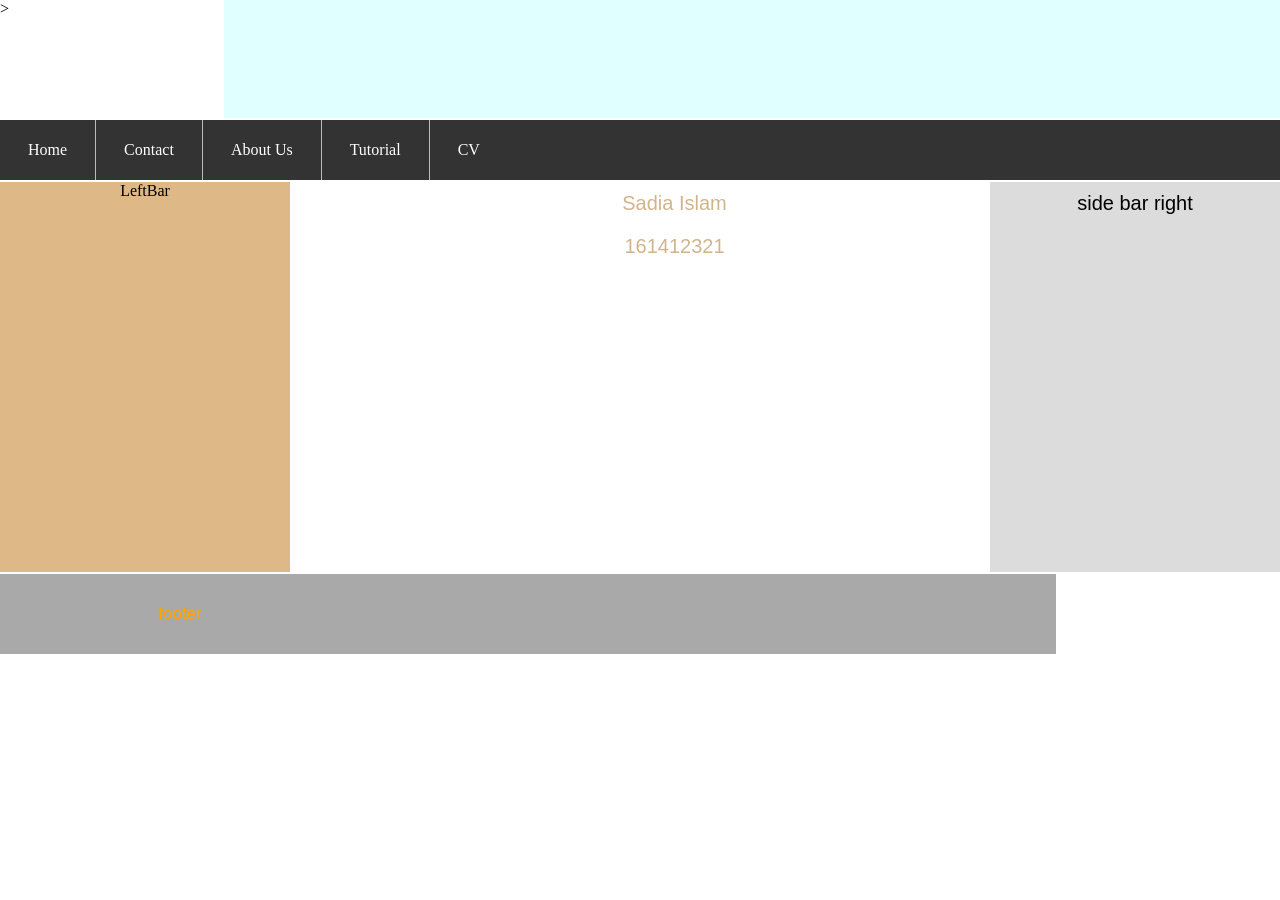
<file: HW3/index.html>
<!DOCTYPE html>
<html>
<head>

<title>This id index</title> 
<link rel="stylesheet" type="text/css" href="style.css">  

</head>
    
<body>
	
<div id="main_container"
</div>


<div id="head2">
	<marquee>This is Header</marquee>
</div>
<div id="menu">
	 <ul>

	<li><a href="home.html">Home</a></li>
	<li><a href="contact.html">Contact</a></li>
	<li><a href="about.html">About Us</a></li>
	<li><a href="tutorial.html">Tutorial</a></li>
	<li><a href="cv.html">CV</a></li>

 </ul>	
</div>
<div id="sBarLeft">
  
  <p>LeftBar</p>
		
</div>
<div id="content">
   
	<p>Sadia Islam</p>
	<p>161412321</p>
	
</div>
<div id="sBarRight">
	<p>side bar right</p>
</div>
<div id="footer">
	
	<p>footer</p> </a></p>
	
</div>
>
	
</div>
      
</body>
    
</html>
</file>
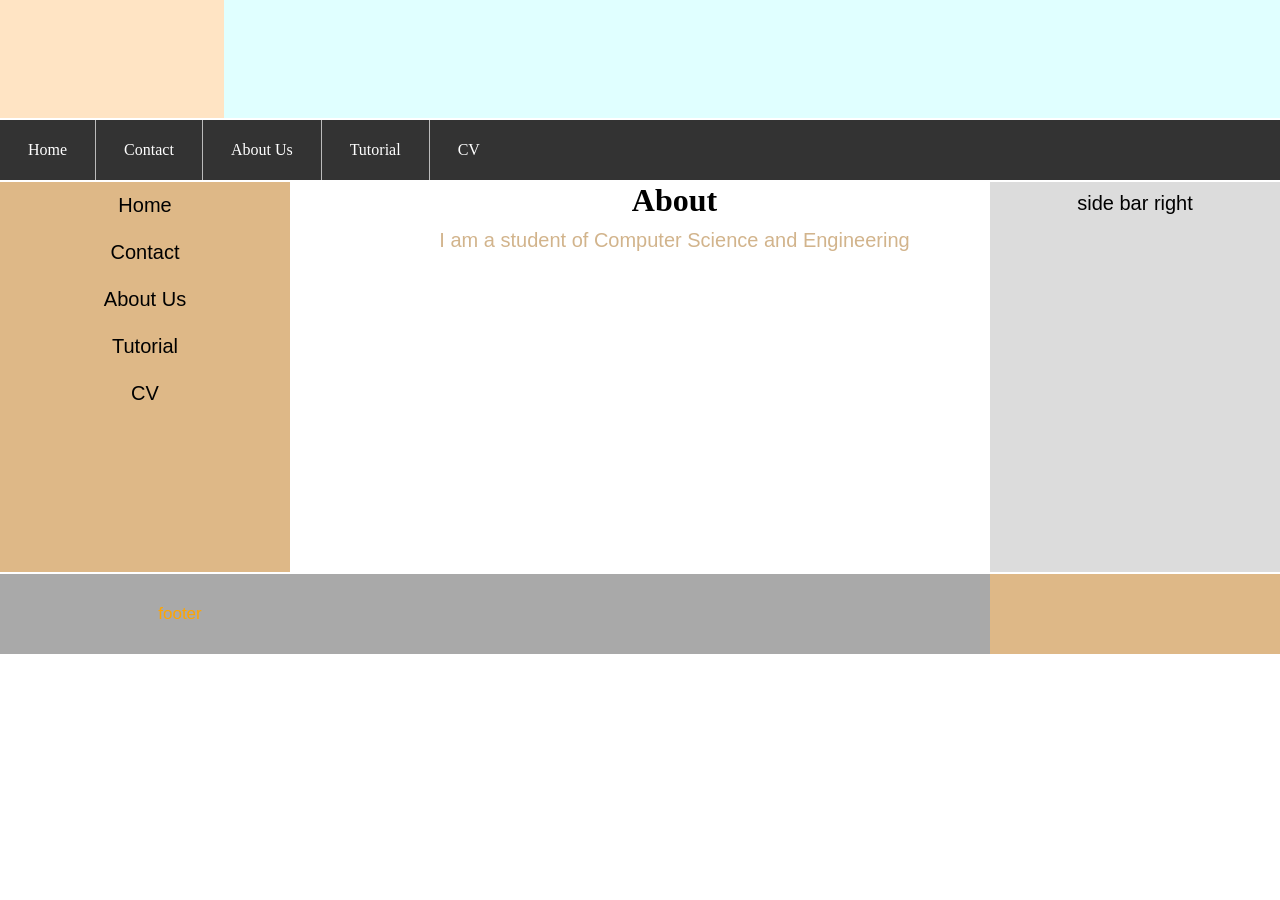
<file: HW3/about.html>
<!DOCTYPE html>
<html>
<head>

<title>about page</title> 
<link rel="stylesheet" type="text/css" href="style.css">  

</head>
    
<body>
	
<div id="main_container"
</div>

<div id="head1">
	
</div>
<div id="head2">
	<marquee>This is Header</marquee>
</div>
<div id="menu">
	 <ul>

	<li><a href="home.html">Home</a></li>
	<li><a href="contact.html">Contact</a></li>
	<li><a href="about.html">About Us</a></li>
	<li><a href="tutorial.html">Tutorial</a></li>
	<li><a href="cv.html">CV</a></li>

 </ul>	
</div>
<div id="sBarLeft">
  
  <ul>

	<li><a href="home.html">Home</a></li>
	<li><a href="contact.html">Contact</a></li>
	<li><a href="about.html">About Us</a></li>
	<li><a href="tutorial.html">Tutorial</a></li>
	<li><a href="cv.html">CV</a></li>

 </ul>	
		
</div>
<div id="content">
    <h1>About</h1>
	<p>I am a student of Computer Science and Engineering </p>
	
	
</div>
<div id="sBarRight">
	<p>side bar right</p>
</div>
<div id="footer">
	
	<p>footer</p>
	
</div>
<div id="icon">
	
	
</div>
      
</body>
    
</html>
</file>
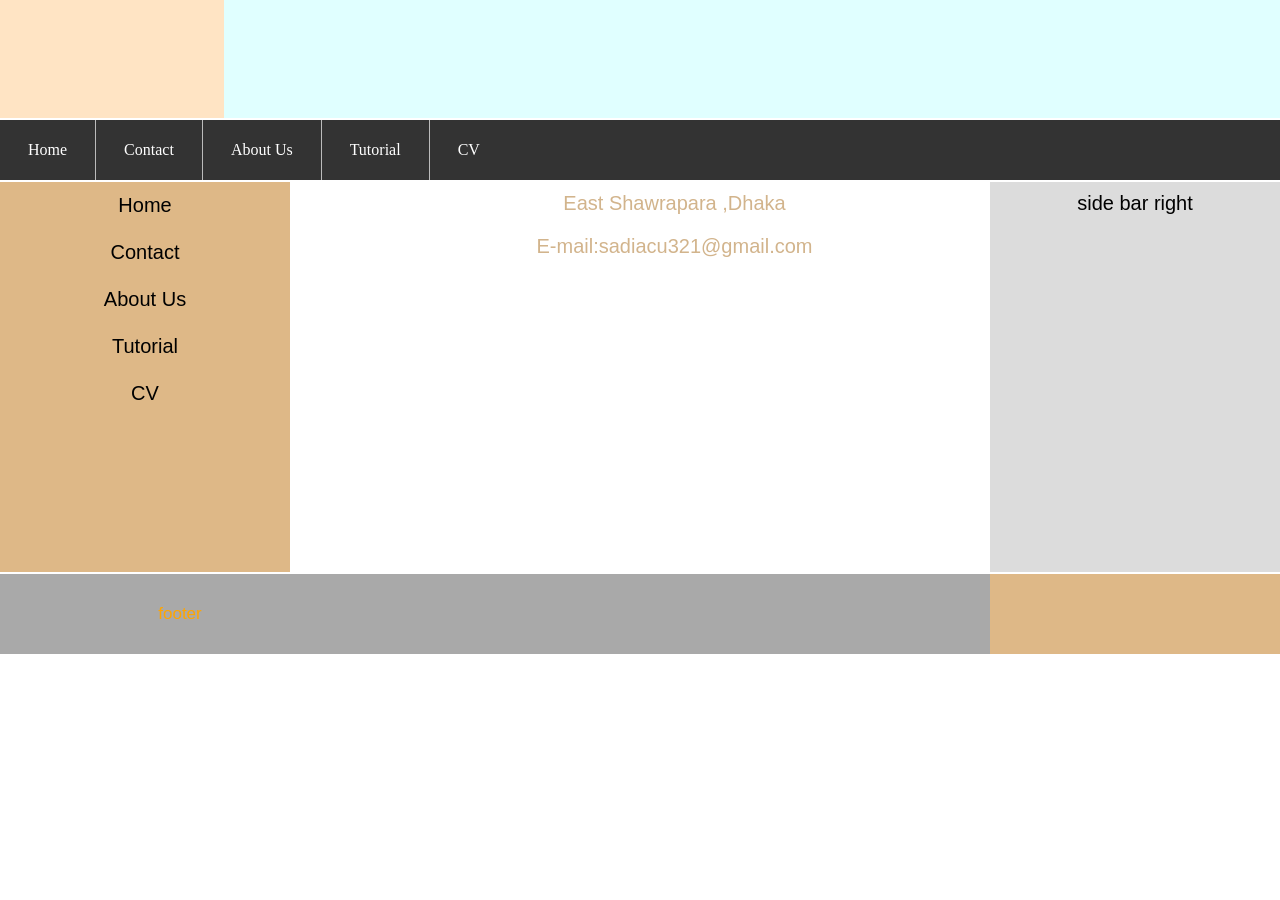
<file: HW3/contact.html>
<!DOCTYPE html>
<html>
<head>

<title>contact page</title> 
<link rel="stylesheet" type="text/css" href="style.css">  

</head>
    
<body>
	
<div id="main_container"
</div>

<div id="head1">
	
</div>
<div id="head2">
	<marquee>This is Header</marquee>
</div>
<div id="menu">
	 <ul>

	<li><a href="home.html">Home</a></li>
	<li><a href="contact.html">Contact</a></li>
	<li><a href="about.html">About Us</a></li>
	<li><a href="tutorial.html">Tutorial</a></li>
	<li><a href="cv.html">CV</a></li>

 </ul>	
</div>
<div id="sBarLeft">
  
  <ul>

	<li><a href="home.html">Home</a></li>
	<li><a href="contact.html">Contact</a></li>
	<li><a href="about.html">About Us</a></li>
	<li><a href="tutorial.html">Tutorial</a></li>
	<li><a href="cv.html">CV</a></li>

 </ul>	
		
</div>
<div id="content">
    
	
	<p>East Shawrapara ,Dhaka</p>
	
	<p>E-mail:sadiacu321@gmail.com</p>
	
</div>
<div id="sBarRight">
	<p>side bar right</p>
</div>
<div id="footer">
	
	<p>footer</p>
	
</div>
<div id="icon">
	
</div>
      
</body>
    
</html>
</file>
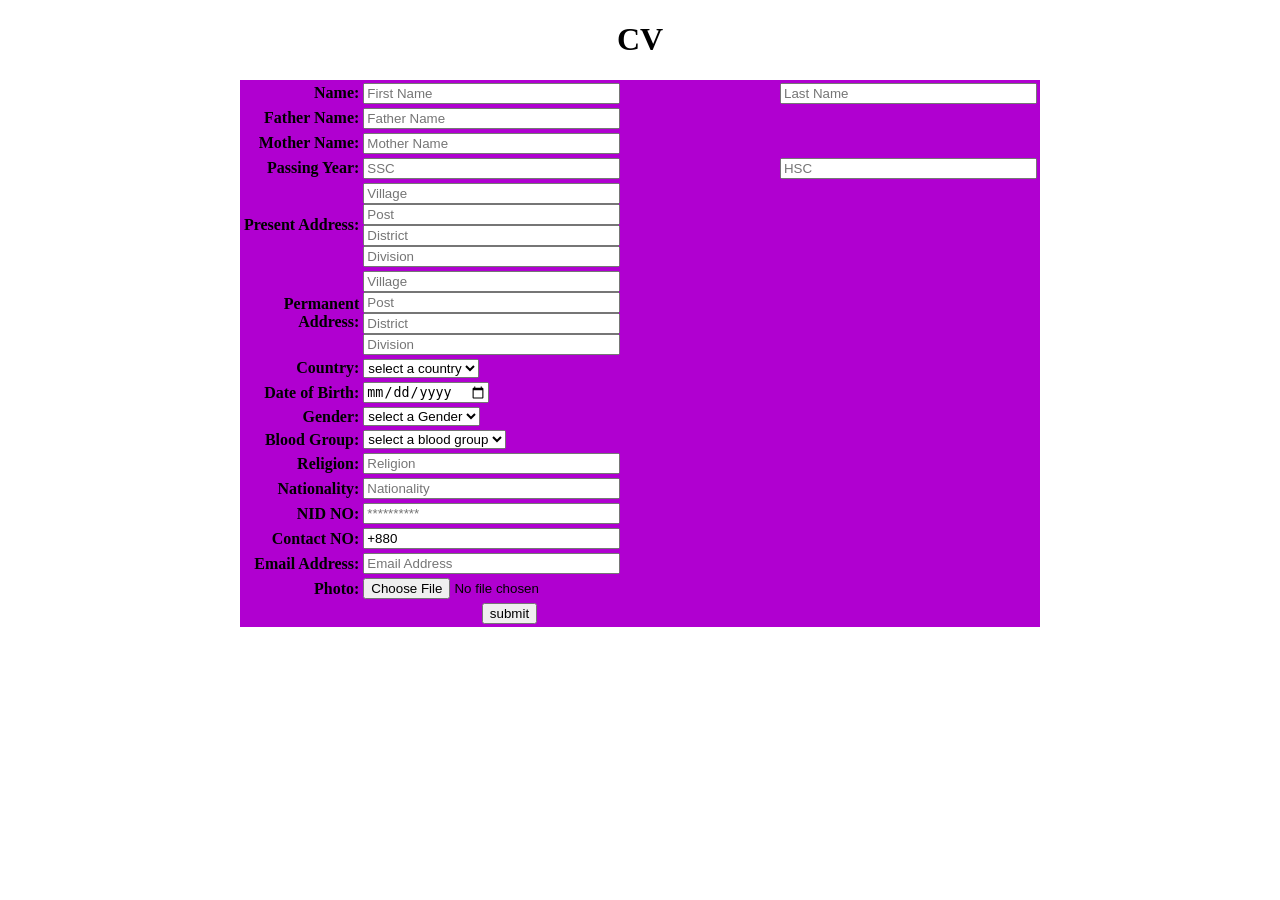
<file: HW3/cv.html>
<!DOCTYPE html>
<!DOCTYPE html>
<html>
<head>
	<title>cv</title>
	
</head>
<body>
	<form action="">
		<h1 align="center">CV</h1>
		<table bgcolor="burlywood;" height="500" width="800" align="center">
			<tr>
				<td align="right"><strong>Name:</strong></td>
				<td><input type="text" placeholder="First Name" size="30">
				<td><input type="text" placeholder="Last Name" size="30"><br>
				</td>
			</td>
			</tr>
			<tr>
				<td align="right"><strong>Father Name:</strong></td>
				<td><input type="text" placeholder="Father Name" size="30"></td>
			</tr>
			<tr>
				<td align="right"><strong>Mother Name:</strong></td>
				<td><input type="text" placeholder="Mother Name" size="30"></td>
			</tr>
			<tr>
				<td align="right"><strong>Passing Year:</strong></td>
				<td><input type="text" placeholder="SSC" size="30"><br>
				<td><input type="text" placeholder="HSC" size="30">
				</td>
			</tr>
			<tr>
				<td align="right"><strong>Present Address:</strong></td>
				<td>
					<input type="text" placeholder="Village" size="30">
					<input type="text" placeholder="Post" size="30"><br>
					<input type="text" placeholder="District" size="30">
					<input type="text" placeholder="Division" size="30">
				</td>
			</tr>
			<tr>
				<td align="right"><strong>Permanent Address:</strong></td>
				<td>
					<input type="text" placeholder="Village" size="30">
					<input type="text" placeholder="Post" size="30"><br>
					<input type="text" placeholder="District" size="30">
					<input type="text" placeholder="Division" size="30">
				</td>
			</tr>
			<tr>
                    <td align="right"><strong>Country:</strong></td>
                    <td>
                        <select>
                            <option>select a country</option>
                            <option>Bangladesh</option>
                            <option>India</option>
                            <option>Pakistan</option>
                            <option>Srilanka</option>
                            <option>Brazil</option>
                            <option>Afganistan</option>
                            <option>Australia</option>
                            <option>Nepal</option>
                         </select>
                    </td> 
                </tr>
				<tr>
					<td align="right"><strong>Date of Birth:</strong></td>
					<td><input type="date"></td>
				</tr>
				<tr>
                    <td align="right"><strong>Gender:</strong></td>
                    <td>
                        <select>
                            <option>select a Gender</option>
                            <option>Male</option>
                            <option>Female</option>
                        </select>
                    </td> 
                </tr>
				<tr>
                    <td align="right"><strong>Blood Group:</strong></td>
                    <td>
                        <select>
                            <option>select a blood group</option>
                            <option>A+</option>
                            <option>A-</option>
                            <option>B+</option>
                            <option>B-</option>
                            <option>O-</option>
                            <option>O+</option>
                            <option>AB+</option>
                            <option>AB-</option>
                         </select>
                    </td> 
                </tr>
                <tr>	
					<td align="right"><strong>Religion:</strong></td>
					<td><input type="text" placeholder="Religion" size="30"></td>
				</tr>
				<tr>
					<td align="right"><strong>Nationality:</strong></td>
					<td><input type="text" placeholder="Nationality" size="30"></td>
				</tr>
				<tr>
					<td align="right"><strong>NID NO:</strong></td>
					<td><input type="text" placeholder="**********" size="30"></td>
				</tr>
				<tr>
					<td align="right"><strong>Contact NO:</strong></td>
					<td><input type="text" placeholder="" size="30" value="+880"></td>
				</tr>
				<tr>
					<td align="right"><strong>Email Address:</strong></td>
					<td><input type="email" placeholder="Email Address" size="30"></td>
				</tr>
				<tr>
				    <td align="right"><strong>Photo:</strong></td>
				    <td><input type="file"></td>	
				</tr>
				<tr align="center">
				    <td colspan="2">
				    <input type="submit" value="submit"/>
				    </td>
				</tr>
			
			
		</table>
		
	</form>

</body>
</html>
</file>
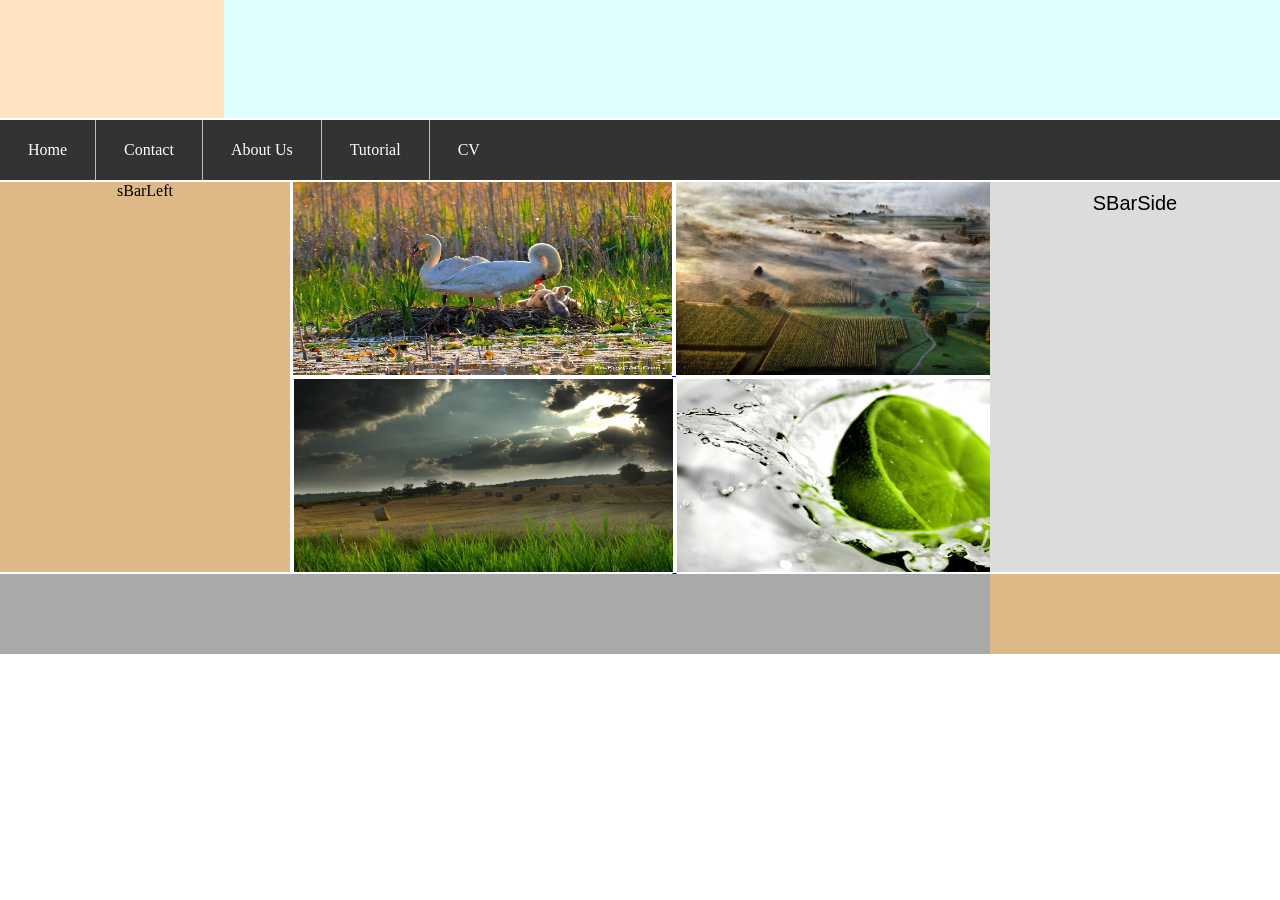
<file: HW3/home.html>
<!DOCTYPE html>
<html>
<head>

<title>home</title> 
<link rel="stylesheet" type="text/css" href="style.css">  

</head>
    
<body>
	
<div id="main_container"
</div>

<div id="head1">
	
</div>
<div id="head2">
	<marquee>This is Header</marquee>
</div>
<div id="menu">
	 <ul>

	<li><a href="home.html">Home</a></li>
	<li><a href="contact.html">Contact</a></li>
	<li><a href="about.html">About Us</a></li>
	<li><a href="tutorial.html">Tutorial</a></li>
	<li><a href="cv.html">CV</a></li>

 </ul>	
</div>
<div id="sBarLeft">
 <p>sBarLeft</p>
</div>
<div id="content">
    <a href="images/image1.jpg/" target="_blank"><img src="images/image1.jpg" style="width:379px;height:193px">
	<a href="images/image4.jpg" target="_blank"><img src="images/image6.jpg" style="width:380px;height:193px">
	<a href="images/voor.JPG/" target="_blank"><img src="images/image7.jpg" style="width:379px;height:193px">
	<a href="images/image10.jpg/" target="_blank"><img src="images/image10.jpg" style="width:379px;height:193px">
	
</div>
<div id="sBarRight">
	
	<P>SBarSide</P>
</div>
<div id="footer">
	
	<p><footer</p>
	
</div>
<div id="icon">

	
</div>
      
</body>
    
</html>
</file>
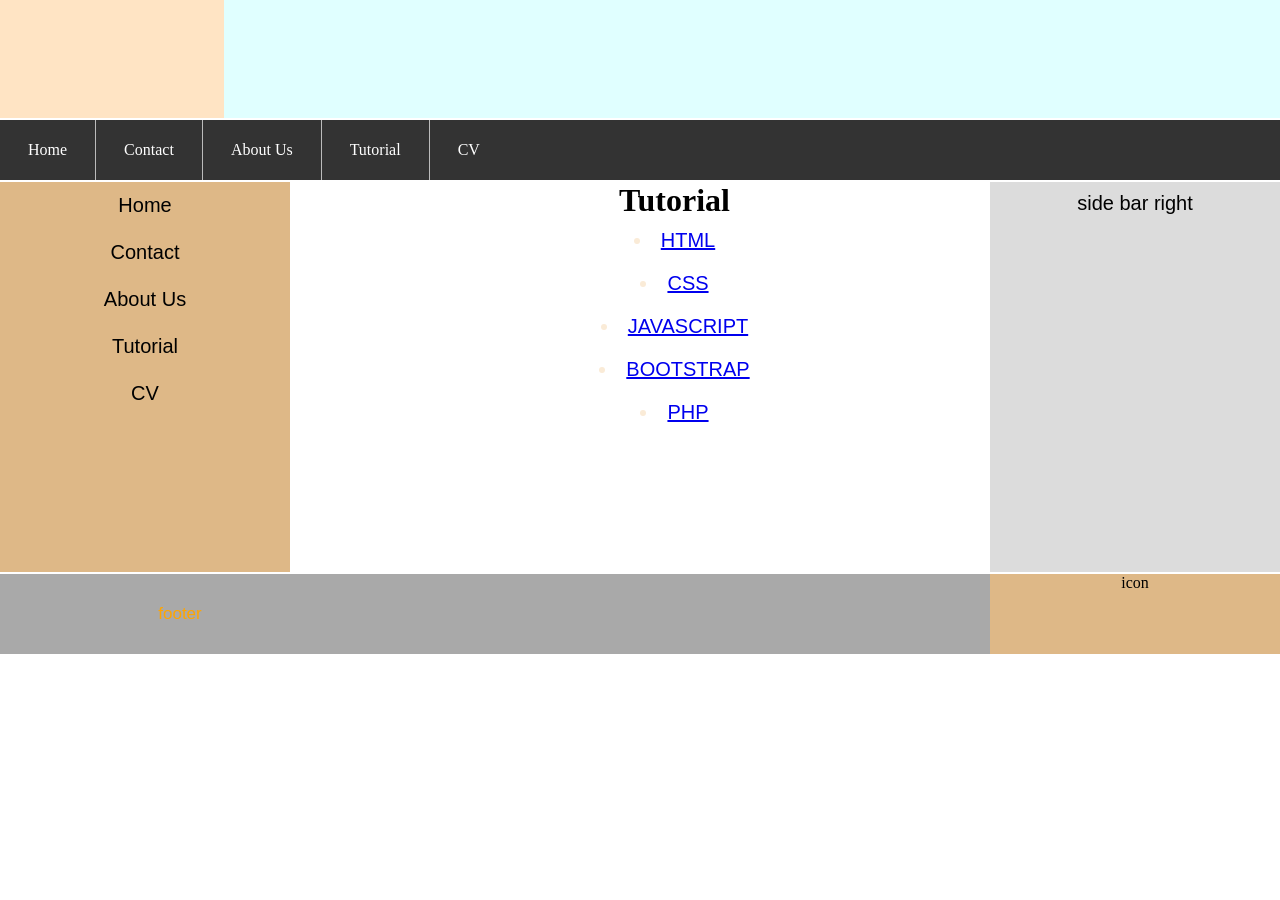
<file: HW3/tutorial.html>
<!DOCTYPE html>
<html>
<head>

<title>tutorial</title> 
<link rel="stylesheet" type="text/css" href="style.css">  

</head>
    
<body>
	
<div id="main_container"
</div>

<div id="head1">

</div>
<div id="head2">
	<marquee>This is Header</marquee>
</div>
<div id="menu">
	 <ul>

	<li><a href="home.html">Home</a></li>
	<li><a href="contact.html">Contact</a></li>
	<li><a href="about.html">About Us</a></li>
	<li><a href="tutorial.html">Tutorial</a></li>
	<li><a href="cv.html">CV</a></li>

 </ul>	
</div>
<div id="sBarLeft">
  
  <ul>

	<li><a href="home.html">Home</a></li>
	<li><a href="contact.html">Contact</a></li>
	<li><a href="about.html">About Us</a></li>
	<li><a href="tutorial.html">Tutorial</a></li>
	<li><a href="cv.html">CV</a></li>

 </ul>	
		
</div>
<div id="content">
    <h1>Tutorial</h1>
    <li><a href="https://www.w3schools.com/html/" target="_blank">HTML</a></li>
    <li><a href="https://www.w3schools.com/css/default.asp" target="_blank">CSS</a></li>
    <li><a href="https://www.w3schools.com/js/default.asp" target="_blank">JAVASCRIPT</a></li>
    <li><a href="https://www.w3schools.com/bootstrap/bootstrap_ver.asp" target="_blank">BOOTSTRAP</a></li>
    <li><a href="https://www.w3schools.com/php/default.asp" target="_blank">PHP</a></li>
	
</div>
<div id="sBarRight">
	<p>side bar right</p>
</div>
<div id="footer">
	
	<p>footer</p>
	
</div>
<div id="icon">
	<p>icon</p>
</div>
      
</body>
    
</html>
</file>
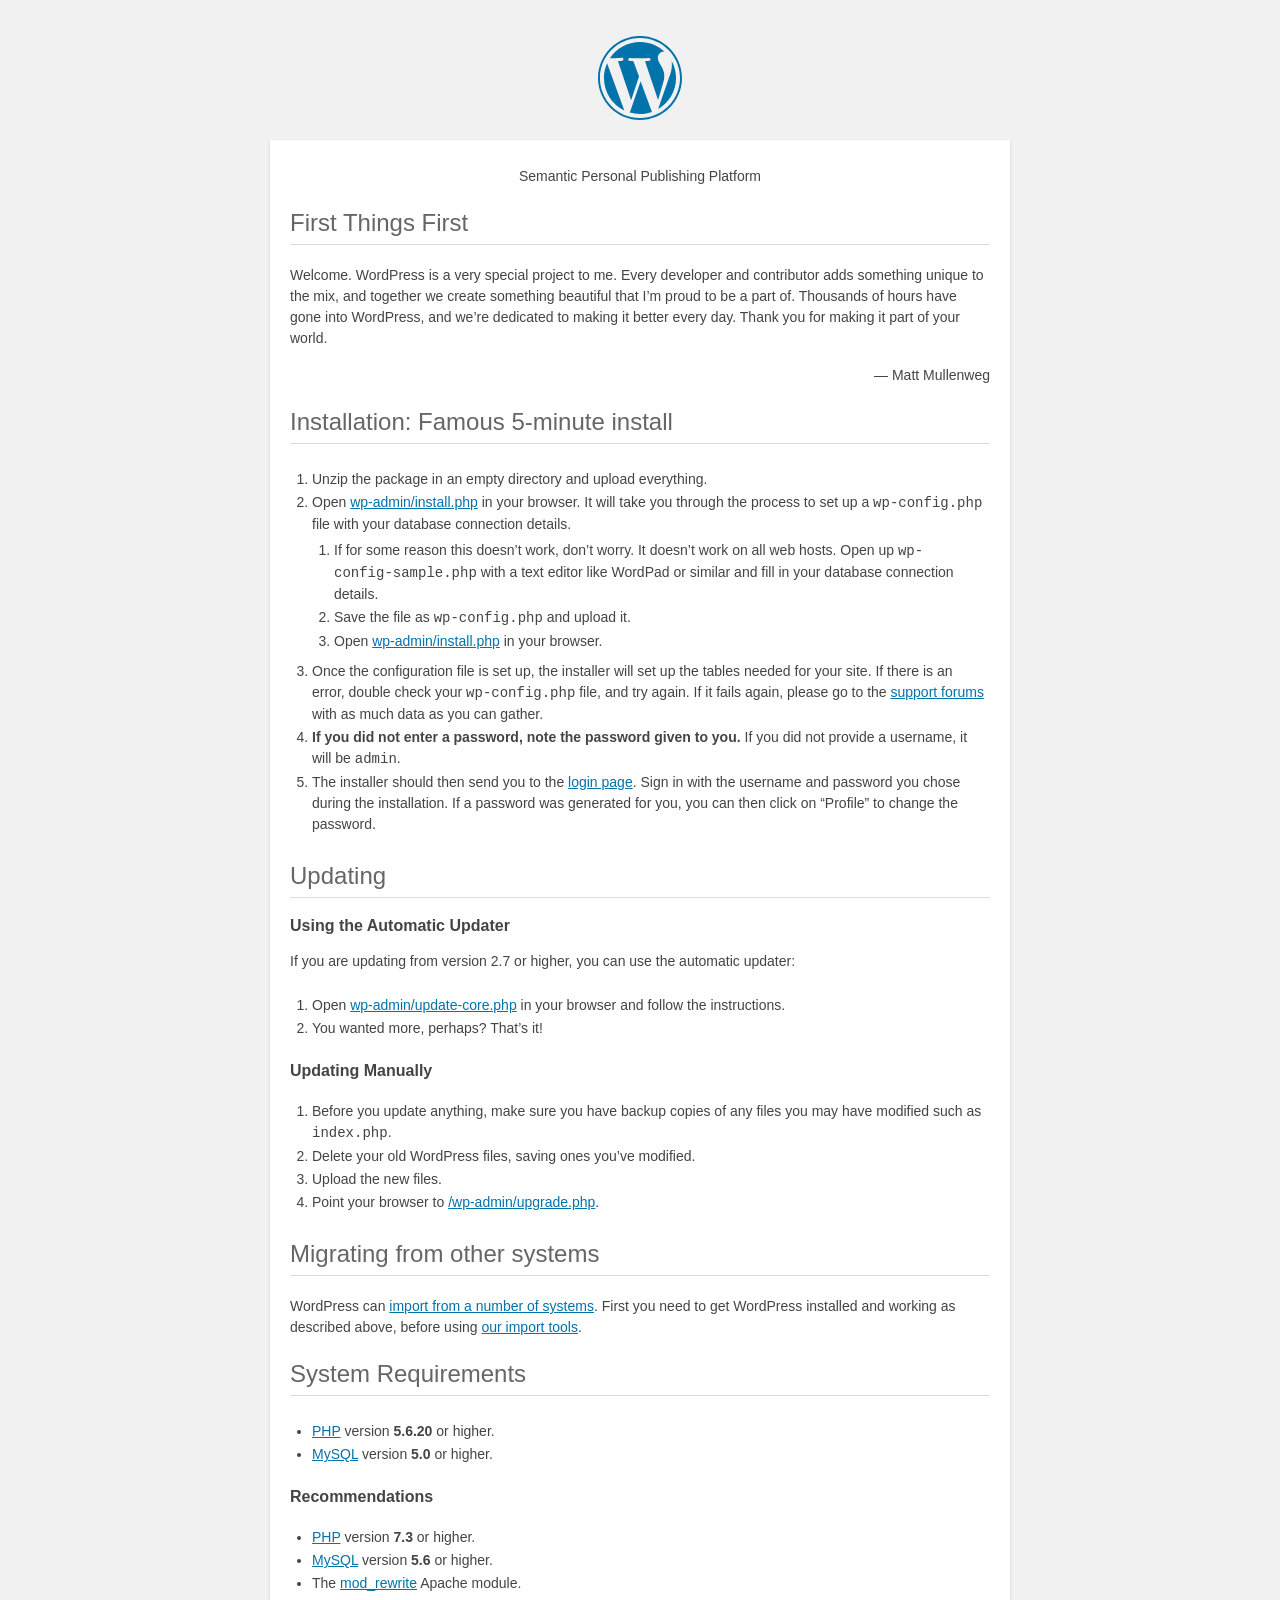
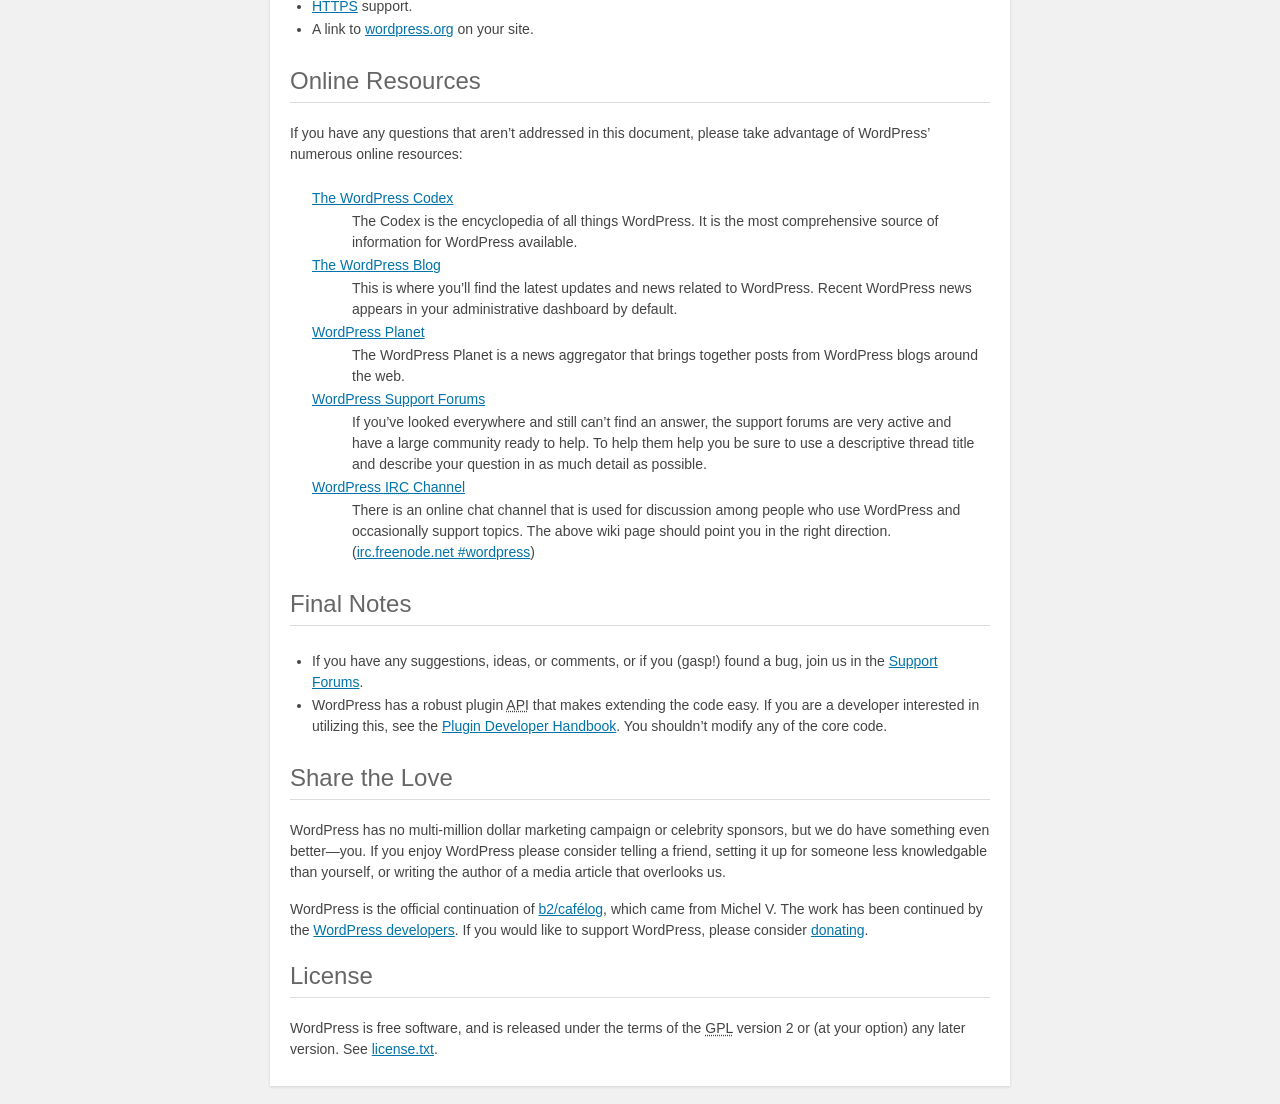
<file: web-final-project/posondo/readme.html>
<!DOCTYPE html>
<html lang="en">
<head>
	<meta name="viewport" content="width=device-width" />
	<meta http-equiv="Content-Type" content="text/html; charset=utf-8" />
	<title>WordPress &#8250; ReadMe</title>
	<link rel="stylesheet" href="wp-admin/css/install.css?ver=20100228" type="text/css" />
</head>
<body>
<h1 id="logo">
	<a href="https://wordpress.org/"><img alt="WordPress" src="wp-admin/images/wordpress-logo.png" /></a>
</h1>
<p style="text-align: center">Semantic Personal Publishing Platform</p>

<h2>First Things First</h2>
<p>Welcome. WordPress is a very special project to me. Every developer and contributor adds something unique to the mix, and together we create something beautiful that I&#8217;m proud to be a part of. Thousands of hours have gone into WordPress, and we&#8217;re dedicated to making it better every day. Thank you for making it part of your world.</p>
<p style="text-align: right">&#8212; Matt Mullenweg</p>

<h2>Installation: Famous 5-minute install</h2>
<ol>
	<li>Unzip the package in an empty directory and upload everything.</li>
	<li>Open <span class="file"><a href="wp-admin/install.php">wp-admin/install.php</a></span> in your browser. It will take you through the process to set up a <code>wp-config.php</code> file with your database connection details.
		<ol>
			<li>If for some reason this doesn&#8217;t work, don&#8217;t worry. It doesn&#8217;t work on all web hosts. Open up <code>wp-config-sample.php</code> with a text editor like WordPad or similar and fill in your database connection details.</li>
			<li>Save the file as <code>wp-config.php</code> and upload it.</li>
			<li>Open <span class="file"><a href="wp-admin/install.php">wp-admin/install.php</a></span> in your browser.</li>
		</ol>
	</li>
	<li>Once the configuration file is set up, the installer will set up the tables needed for your site. If there is an error, double check your <code>wp-config.php</code> file, and try again. If it fails again, please go to the <a href="https://wordpress.org/support/forums/" title="WordPress support">support forums</a> with as much data as you can gather.</li>
	<li><strong>If you did not enter a password, note the password given to you.</strong> If you did not provide a username, it will be <code>admin</code>.</li>
	<li>The installer should then send you to the <a href="wp-login.php">login page</a>. Sign in with the username and password you chose during the installation. If a password was generated for you, you can then click on &#8220;Profile&#8221; to change the password.</li>
</ol>

<h2>Updating</h2>
<h3>Using the Automatic Updater</h3>
<p>If you are updating from version 2.7 or higher, you can use the automatic updater:</p>
<ol>
	<li>Open <span class="file"><a href="wp-admin/update-core.php">wp-admin/update-core.php</a></span> in your browser and follow the instructions.</li>
	<li>You wanted more, perhaps? That&#8217;s it!</li>
</ol>

<h3>Updating Manually</h3>
<ol>
	<li>Before you update anything, make sure you have backup copies of any files you may have modified such as <code>index.php</code>.</li>
	<li>Delete your old WordPress files, saving ones you&#8217;ve modified.</li>
	<li>Upload the new files.</li>
	<li>Point your browser to <span class="file"><a href="wp-admin/upgrade.php">/wp-admin/upgrade.php</a>.</span></li>
</ol>

<h2>Migrating from other systems</h2>
<p>WordPress can <a href="https://codex.wordpress.org/Importing_Content">import from a number of systems</a>. First you need to get WordPress installed and working as described above, before using <a href="wp-admin/import.php" title="Import to WordPress">our import tools</a>.</p>

<h2>System Requirements</h2>
<ul>
	<li><a href="https://secure.php.net/">PHP</a> version <strong>5.6.20</strong> or higher.</li>
	<li><a href="https://www.mysql.com/">MySQL</a> version <strong>5.0</strong> or higher.</li>
</ul>

<h3>Recommendations</h3>
<ul>
	<li><a href="https://secure.php.net/">PHP</a> version <strong>7.3</strong> or higher.</li>
	<li><a href="https://www.mysql.com/">MySQL</a> version <strong>5.6</strong> or higher.</li>
	<li>The <a href="https://httpd.apache.org/docs/2.2/mod/mod_rewrite.html">mod_rewrite</a> Apache module.</li>
	<li><a href="https://wordpress.org/news/2016/12/moving-toward-ssl/">HTTPS</a> support.</li>
	<li>A link to <a href="https://wordpress.org/">wordpress.org</a> on your site.</li>
</ul>

<h2>Online Resources</h2>
<p>If you have any questions that aren&#8217;t addressed in this document, please take advantage of WordPress&#8217; numerous online resources:</p>
<dl>
	<dt><a href="https://codex.wordpress.org/">The WordPress Codex</a></dt>
		<dd>The Codex is the encyclopedia of all things WordPress. It is the most comprehensive source of information for WordPress available.</dd>
	<dt><a href="https://wordpress.org/news/">The WordPress Blog</a></dt>
		<dd>This is where you&#8217;ll find the latest updates and news related to WordPress. Recent WordPress news appears in your administrative dashboard by default.</dd>
	<dt><a href="https://planet.wordpress.org/">WordPress Planet</a></dt>
		<dd>The WordPress Planet is a news aggregator that brings together posts from WordPress blogs around the web.</dd>
	<dt><a href="https://wordpress.org/support/forums/">WordPress Support Forums</a></dt>
		<dd>If you&#8217;ve looked everywhere and still can&#8217;t find an answer, the support forums are very active and have a large community ready to help. To help them help you be sure to use a descriptive thread title and describe your question in as much detail as possible.</dd>
	<dt><a href="https://codex.wordpress.org/IRC">WordPress <abbr title="Internet Relay Chat">IRC</abbr> Channel</a></dt>
		<dd>There is an online chat channel that is used for discussion among people who use WordPress and occasionally support topics. The above wiki page should point you in the right direction. (<a href="irc://irc.freenode.net/wordpress">irc.freenode.net #wordpress</a>)</dd>
</dl>

<h2>Final Notes</h2>
<ul>
	<li>If you have any suggestions, ideas, or comments, or if you (gasp!) found a bug, join us in the <a href="https://wordpress.org/support/forums/">Support Forums</a>.</li>
	<li>WordPress has a robust plugin <abbr title="application programming interface">API</abbr> that makes extending the code easy. If you are a developer interested in utilizing this, see the <a href="https://developer.wordpress.org/plugins/">Plugin Developer Handbook</a>. You shouldn&#8217;t modify any of the core code.</li>
</ul>

<h2>Share the Love</h2>
<p>WordPress has no multi-million dollar marketing campaign or celebrity sponsors, but we do have something even better&#8212;you. If you enjoy WordPress please consider telling a friend, setting it up for someone less knowledgable than yourself, or writing the author of a media article that overlooks us.</p>

<p>WordPress is the official continuation of <a href="http://cafelog.com/">b2/caf&#233;log</a>, which came from Michel V. The work has been continued by the <a href="https://wordpress.org/about/">WordPress developers</a>. If you would like to support WordPress, please consider <a href="https://wordpress.org/donate/" title="Donate to WordPress">donating</a>.</p>

<h2>License</h2>
<p>WordPress is free software, and is released under the terms of the <abbr title="GNU General Public License">GPL</abbr> version 2 or (at your option) any later version. See <a href="license.txt">license.txt</a>.</p>

</body>
</html>
</file>
<file: HW3/style.css>
body{
	background: #FFFFFF;

}
*{
	margin: 0;
	padding: 0;
}

#main_container{
    width:1148px;
    height:654px;

}         

#head1{
    width: 290px;
    height: 118px;
    left:0px;
    top: 0px;
    position: absolute;
    background-color:bisque; 
    text-align: center;
	
}
#head2{
    width: 1056px;
    height: 118px;
    right:0px;
    top: 0px;
    position: absolute;
    background-color:lightcyan;
    text-align: center;
	
}
#head2 marquee{
	font-size:30px;
	font-family:arial;
	color:gray;
	text-align:center;
	width:800px;
	margin:0 auto;
	padding:40px;
	font-style: italic;
}                  
#menu{
    width: 100%;
    height: 60px;
    left:0px;
    top: 120px;
    position: absolute;
    background-color:#D2691E;
    text-align: center
}
#menu ul {
  list-style-type: none;
  margin: 0;
  padding: 0;
  overflow: hidden;
  background-color: #333;
}

#menu li {
  float: left;
  border-right:1px solid #bbb;
}

#menu li:last-child {
  border-right: none;
}

#menu li a {
  display: block;
  color: white;
  text-align: center;
  padding: 21px 28px;
  text-decoration: none;
}
#menu li a:hover {
  background-color: #00FFFF;
  color: #000000;
}

#menu .active {
  background-color: #4CAF50;
}
#sBarLeft{
    width: 290px;
    height:390px;
    left: 0px;
    top: 182px;
    position: absolute;
    background-color:burlywood;
    text-align: center;
	float: left;
}
#sBarLeft a{
    font-size:20px;
    font-family:arial;
    color:#000000;
    text-align:center;
    width:300px;
    margin:0 auto;
    padding:20px;
}
#sBarLeft ul {
  list-style-type: none;
  margin: 0;
  padding: 0;


}

#sBarLeft li a {
  display: block;
  color: #000;
  padding: 12px 16px;
  text-decoration: none;
  width: 258px;

}

#sBarLeft li a.active {
  background-color: gainsboro;
  color: white;

}
#sBarLeft li a:hover {
  background-color: #555;
  color: rosybrown;
}


#content{
    width: 763px;
    height:390px;
    left: 293px;
    top: 182px;
    position: absolute;
    background-color:white;
    text-align: center;
	  float: left;
}
#content li{
	font-size:20px;
	font-family:arial;
	color:antiquewhite;
	text-align:center;
	width:600px;
	margin:0 auto;
	padding:10px;
	
}
#content p{
  font-size:20px;
  font-family:arial;
  color:tan;
  text-align:center;
  width:600px;
  margin:0 auto;
  padding:10px;
  
}
     
#sBarRight{
    width: 290px;
    height:390px;
    right: 0px;
    top: 182px;
    position: absolute;
    background-color:gainsboro;
    text-align: center;
	float: right;
}
#sBarRight p{
	font-size:20px;
	font-family:arial;
	color:#000000;
	text-align:center;
	width:200px;
	margin:0 auto;
	padding:10px;
}                  
#footer{
    width: 1056px;
    height:80px;
    left: 0px;
    top: 574px;
    position: absolute;
    background-color:darkgray;
    text-align: center;
}
#footer p{
	font-size:17px;
	font-family:arial;
	color:orange;
	text-align:center;
	width:300px;
	margin: 0 auto;
	padding:30px;
	float: left;
}                    
#icon{
    width: 290px;
    height:80px;
    right: 0px;
    top: 574px;
    position: absolute;
    background-color:burlywood;
    text-align: center;
}
#icon img{
	border-radius: 50px;
	
}
</file>
<file: web-final-project/posondo/wp-admin/css/install.css>
html {
	background: #f1f1f1;
	margin: 0 20px;
}

body {
	background: #fff;
	color: #444;
	font-family: -apple-system, BlinkMacSystemFont, "Segoe UI", Roboto, Oxygen-Sans, Ubuntu, Cantarell, "Helvetica Neue", sans-serif;
	margin: 140px auto 25px;
	padding: 20px 20px 10px 20px;
	max-width: 700px;
	-webkit-font-smoothing: subpixel-antialiased;
	box-shadow: 0 1px 3px rgba(0, 0, 0, 0.13);
}

a {
	color: #0073aa;
}

a:hover,
a:active {
	color: #00a0d2;
}

a:focus {
	color: #124964;
	box-shadow:
		0 0 0 1px #5b9dd9,
		0 0 2px 1px rgba(30, 140, 190, 0.8);
}

.ie8 a:focus {
	outline: #5b9dd9 solid 1px;
}

h1, h2 {
	border-bottom: 1px solid #ddd;
	clear: both;
	color: #666;
	font-size: 24px;
	padding: 0;
	padding-bottom: 7px;
	font-weight: 400;
}

h3 {
	font-size: 16px;
}

p, li, dd, dt {
	padding-bottom: 2px;
	font-size: 14px;
	line-height: 1.5;
}

code, .code {
	font-family: Consolas, Monaco, monospace;
}

ul, ol, dl {
	padding: 5px 5px 5px 22px;
}

a img {
	border: 0
}
abbr {
	border: 0;
	font-variant: normal;
}

fieldset {
	border: 0;
	padding: 0;
	margin: 0;
}

label {
	cursor: pointer;
}

#logo {
	margin: 6px 0 14px 0;
	padding: 0 0 7px 0;
	border-bottom: none;
	text-align: center
}
#logo a {
	background-image: url(../images/w-logo-blue.png?ver=20131202);
	background-image: none, url(../images/wordpress-logo.svg?ver=20131107);
	background-size: 84px;
	background-position: center top;
	background-repeat: no-repeat;
	color: #444; /* same as login.css */
	height: 84px;
	font-size: 20px;
	font-weight: 400;
	line-height: 1.3em;
	margin: -130px auto 25px;
	padding: 0;
	text-decoration: none;
	width: 84px;
	text-indent: -9999px;
	outline: none;
	overflow: hidden;
	display: block;
}

.step {
	margin: 20px 0 15px;
}
.step, th {
	text-align: left;
	padding: 0;
}
.language-chooser.wp-core-ui .step .button.button-large {
	height: 36px;
	font-size: 14px;
	line-height: 33px;
	vertical-align: middle;
}
textarea {
	border: 1px solid #ddd;
	font-family: -apple-system, BlinkMacSystemFont, "Segoe UI", Roboto, Oxygen-Sans, Ubuntu, Cantarell, "Helvetica Neue", sans-serif;
	width: 100%;
	box-sizing: border-box;
}

.form-table {
	border-collapse: collapse;
	margin-top: 1em;
	width: 100%;
}

.form-table td {
	margin-bottom: 9px;
	padding: 10px 20px 10px 0;
	font-size: 14px;
	vertical-align: top
}

.form-table th {
	font-size: 14px;
	text-align: left;
	padding: 10px 20px 10px 0;
	width: 140px;
	vertical-align: top;
}

.form-table code {
	line-height: 18px;
	font-size: 14px;
}

.form-table p {
	margin: 4px 0 0 0;
	font-size: 11px;
}

.form-table input {
	line-height: 20px;
	font-size: 15px;
	padding: 3px 5px;
	border: 1px solid #ddd;
	box-shadow: inset 0 1px 2px rgba(0, 0, 0, 0.07);
}

input,
submit {
	font-family: -apple-system, BlinkMacSystemFont, "Segoe UI", Roboto, Oxygen-Sans, Ubuntu, Cantarell, "Helvetica Neue", sans-serif;
}

.form-table input[type=text],
.form-table input[type=email],
.form-table input[type=url],
.form-table input[type=password],
#pass-strength-result {
	width: 218px;
}

.form-table th p {
	font-weight: 400;
}

.form-table.install-success th,
.form-table.install-success td {
	vertical-align: middle;
	padding: 16px 20px 16px 0;
}

.form-table.install-success td p {
	margin: 0;
	font-size: 14px;
}

.form-table.install-success td code {
	margin: 0;
	font-size: 18px;
}

#error-page {
	margin-top: 50px;
}

#error-page p {
	font-size: 14px;
	line-height: 18px;
	margin: 25px 0 20px;
}

#error-page code, .code {
	font-family: Consolas, Monaco, monospace;
}

.message {
	border-left: 4px solid #dc3232;
	padding: .7em .6em;
	background-color: #fbeaea;
}

/* rtl:ignore */
#dbname,
#uname,
#pwd,
#dbhost,
#prefix,
#user_login,
#admin_email,
#pass1,
#pass2 {
	direction: ltr;
}


/* localization */
body.rtl,
.rtl textarea,
.rtl input,
.rtl submit {
	font-family: Tahoma, sans-serif;
}

:lang(he-il) body.rtl,
:lang(he-il) .rtl textarea,
:lang(he-il) .rtl input,
:lang(he-il) .rtl submit {
	font-family: Arial, sans-serif;
}

@media only screen and (max-width: 799px) {
	body {
		margin-top: 115px;
	}
	#logo a {
		margin: -125px auto 30px;
	}
}

@media screen and (max-width: 782px) {

	.form-table {
		margin-top: 0;
	}

	.form-table th,
	.form-table td {
		display: block;
		width: auto;
		vertical-align: middle;
	}

	.form-table th {
		padding: 20px 0 0;
	}

	.form-table td {
		padding: 5px 0;
		border: 0;
		margin: 0;
	}

	textarea,
	input {
		font-size: 16px;
	}

	.form-table td input[type="text"],
	.form-table td input[type="email"],
	.form-table td input[type="url"],
	.form-table td input[type="password"],
	.form-table td select,
	.form-table td textarea,
	.form-table span.description {
		width: 100%;
		font-size: 16px;
		line-height: 1.5;
		padding: 7px 10px;
		display: block;
		max-width: none;
		box-sizing: border-box;
	}

}

body.language-chooser {
	max-width: 300px;
}

.language-chooser select {
	padding: 8px;
	width: 100%;
	display: block;
	border: 1px solid #ddd;
	background-color: #fff;
	color: #32373c;
	font-size: 16px;
	font-family: Arial, sans-serif;
	font-weight: 400;
}

.language-chooser p {
	text-align: right;
}

.screen-reader-input,
.screen-reader-text {
	border: 0;
	clip: rect(1px, 1px, 1px, 1px);
	-webkit-clip-path: inset(50%);
	clip-path: inset(50%);
	height: 1px;
	margin: -1px;
	overflow: hidden;
	padding: 0;
	position: absolute;
	width: 1px;
	word-wrap: normal !important;
}

.spinner {
	background: url(../images/spinner.gif) no-repeat;
	background-size: 20px 20px;
	visibility: hidden;
	opacity: 0.7;
	filter: alpha(opacity=70);
	width: 20px;
	height: 20px;
	margin: 2px 5px 0;
}

.step .spinner {
	display: inline-block;
	vertical-align: middle;
	margin-right: 15px;
}

.button.hide-if-no-js,
.hide-if-no-js {
	display: none;
}

/**
 * HiDPI Displays
 */
@media print,
  (-webkit-min-device-pixel-ratio: 1.25),
  (min-resolution: 120dpi) {

	.spinner {
		background-image: url(../images/spinner-2x.gif);
	}

}
</file>
